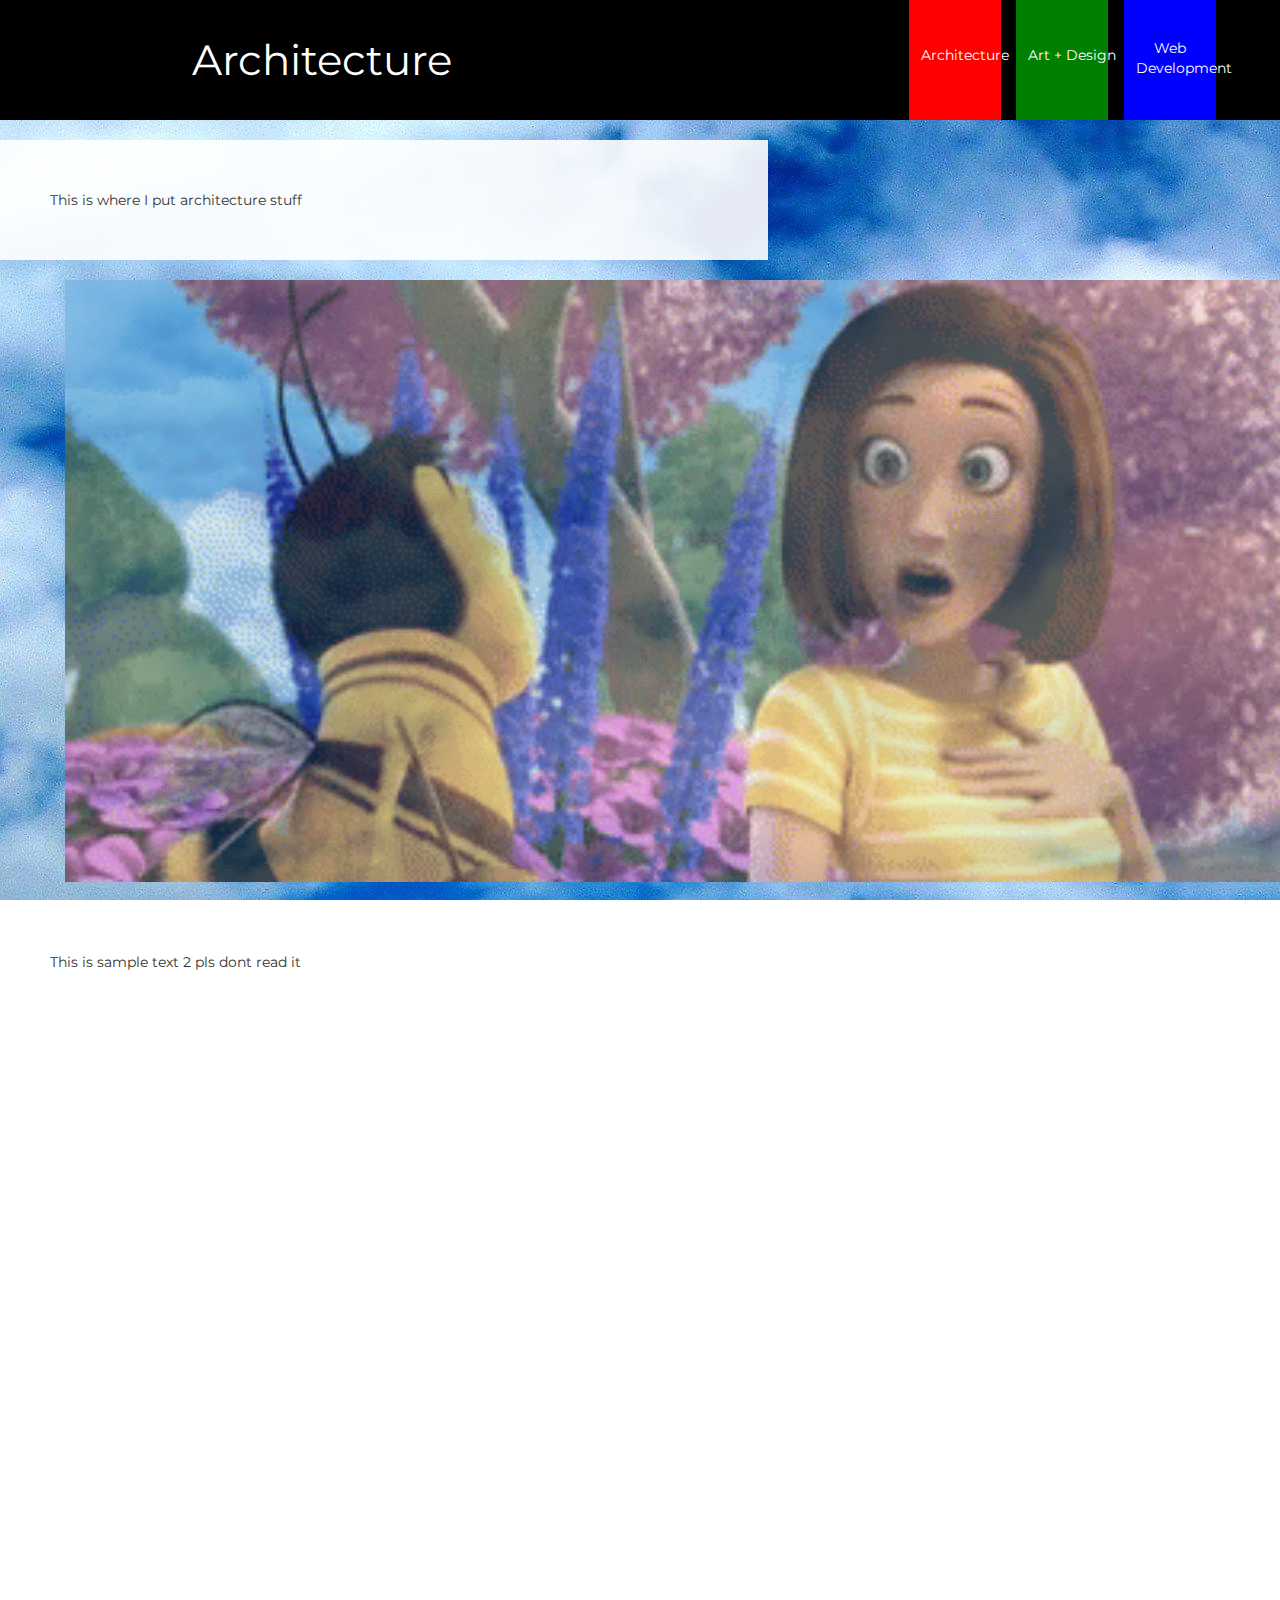
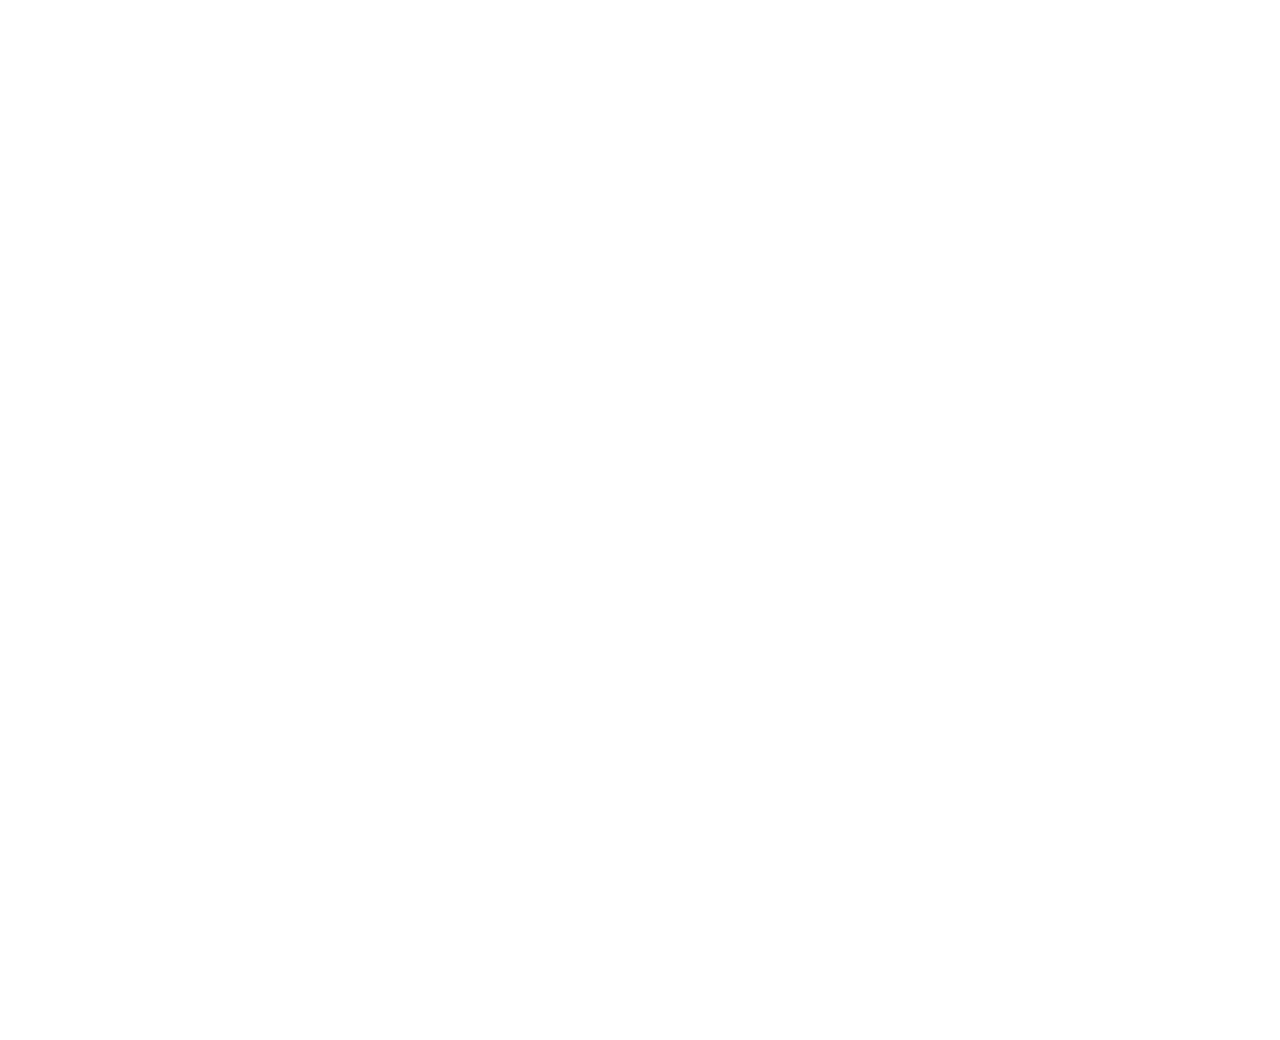
<file: architecture.html>
<!DOCTYPE html PUBLIC "-//W3C//DTD XHTML 1.0 Strict//EN"
	"http://www.w3.org/TR/xhtml1/DTD/xhtml1-strict.dtd">
<html xmlns="http://www.w3.org/1999/xhtml" xml:lang="en" lang="en">

<head>
	<title>Architecture</title>
	<link rel="stylesheet" href="https://fonts.googleapis.com/css?family=Montserrat">
	  <meta charset="utf-8">
	  <meta name="viewport" content="width=device-width, initial-scale=1">
	  <link rel="stylesheet" href="https://maxcdn.bootstrapcdn.com/bootstrap/3.4.1/css/bootstrap.min.css">
	  <script src="https://ajax.googleapis.com/ajax/libs/jquery/3.7.1/jquery.min.js"></script>
	  <script src="https://maxcdn.bootstrapcdn.com/bootstrap/3.4.1/js/bootstrap.min.js"></script>
	<link rel="stylesheet" href="styling.css">
	
	<style>

	</style>
	
</head>

<body>	
	
	
	<!-- Header Bottom Top Effect -->
	<header class="black" style="display:flex; flex-direction:row; height:30px; background-color:black;">
		<button onclick="location.href='architecture.html'" class="headerbuttonextension red"></button>
		<button onclick="location.href='artdesign.html'" class="headerbuttonextension green"></button>
		<button onclick="location.href='webdev.html'" class="headerbuttonextension blue"></button>
		
		<div style="display:flex; flexdirection:row; width:30%; padding-top:30px;"></div> 
	</header>
	<!-- Header Bottom Top Effect -->
	
	
	<!-- Navigation bar -->
	<nav class="sticky black" style="display:flex; flex-direction:row;">   
			<button onclick="location.href='architecture.html';" class="btn headerbutton red">
					Architecture
			</button>
		
			<button onclick="location.href='artdesign.html';" class="btn headerbutton green">
					Art + Design
			</button>

			<button onclick="location.href='webdev.html';" class="btn headerbutton blue">
					Web<br>Development
			</button>
		
				<header style="width:30%;" class="myname">
						Architecture
						<a href="index.html">
							<span class="link"></span>
						</a>
				</header>
	</nav> 
	<!-- Navigation bar -->
	
	<!-- Header Bottom Spacer Effect -->
	<header class="black" style="display:flex; flex-direction:row; height:30px; background-color:black;">
		<button onclick="location.href='architecture.html'" class="headerbuttonextension red"></button>
		<button onclick="location.href='artdesign.html'" class="headerbuttonextension green"></button>
		<button onclick="location.href='webdev.html'" class="headerbuttonextension blue"></button>
		
		<div style="display:flex; flexdirection:row; width:30%; padding-top:30px;"></div> 
	</header>
	<!-- Header Bottom Spacer Effect -->
	
	
	<div style="position:relative; height:2500px;"> <!-- Body -->
		
		<div class="text">
			This is where I put architecture stuff
		</div>
		
		<div class="container" style="opacity:0.7;  margin:20px 50px;">	
			<div>	
				<img src="be mov 1.gif" width="1280">
			</div>
		</div>	
		
		<div class="text">
			This is sample text 2 pls dont read it
		</div>
		
	</div>
	
	
	
</body>

</html>
</file>
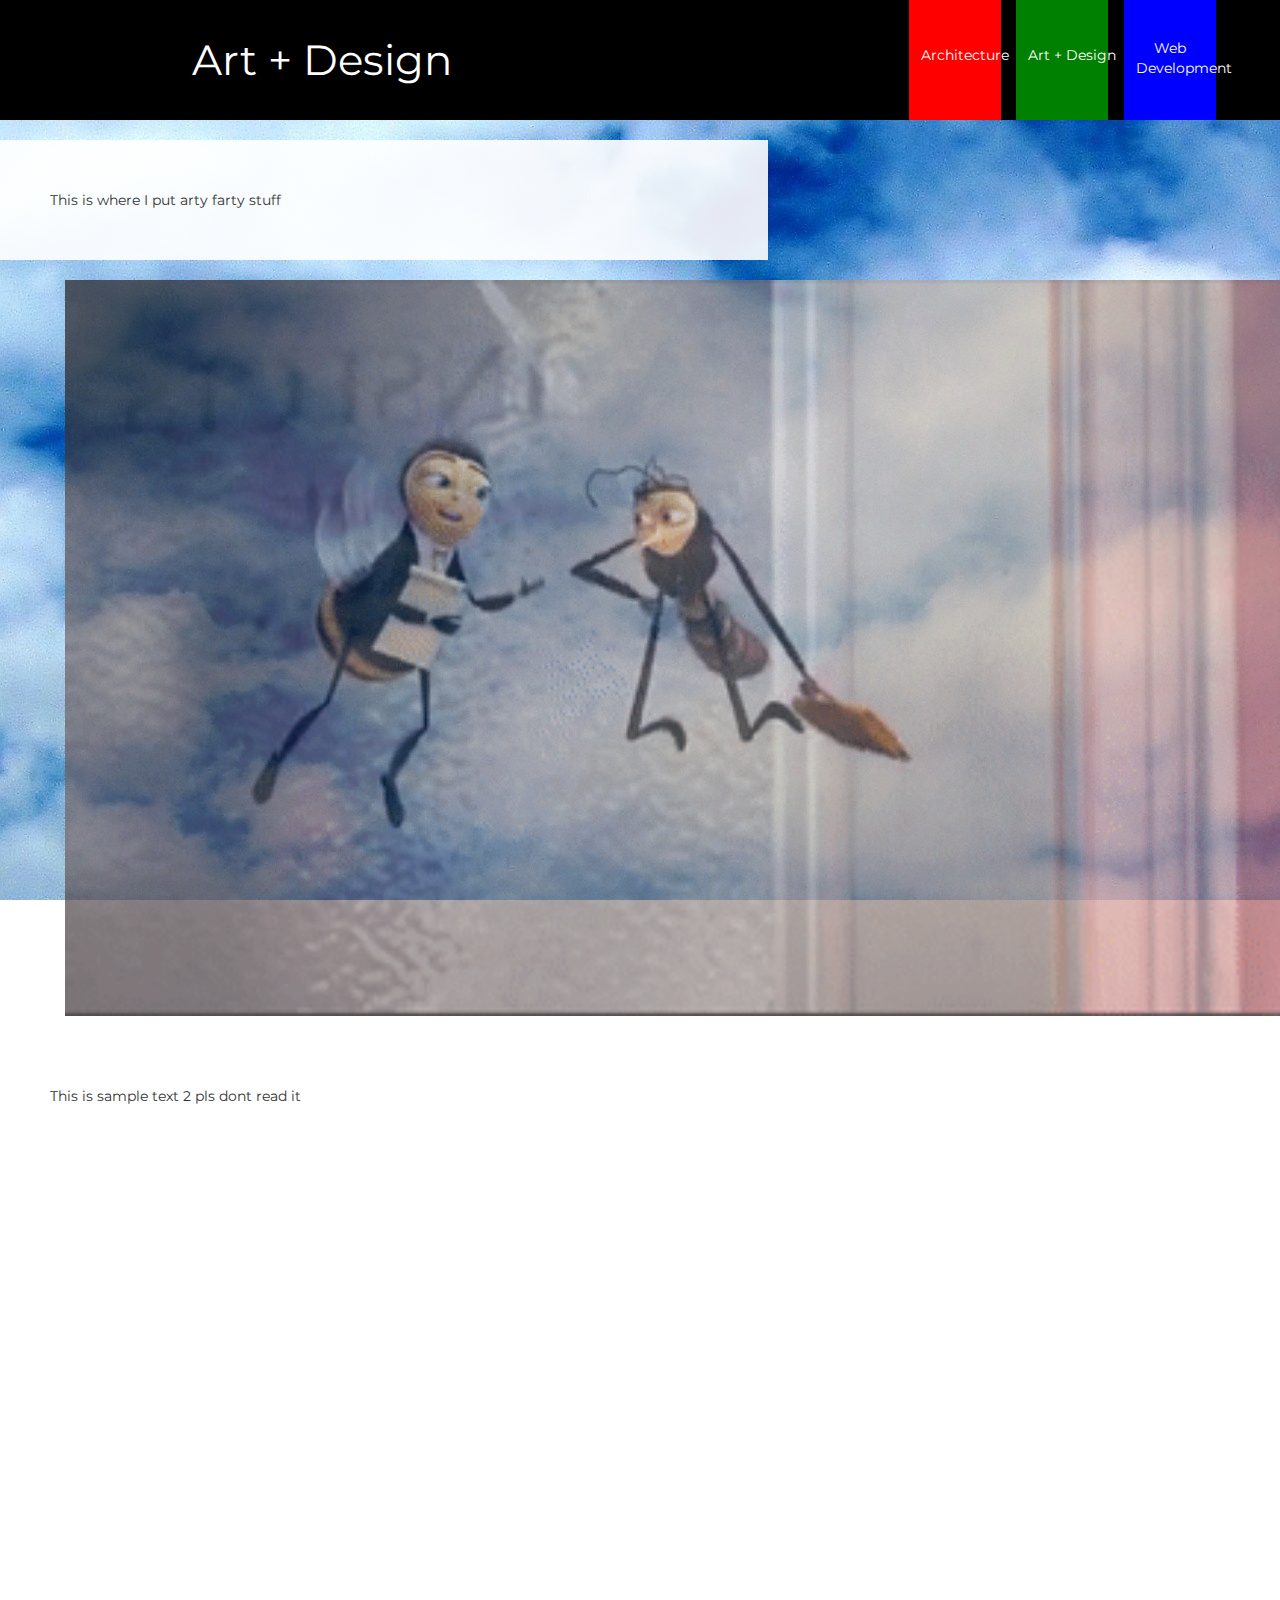
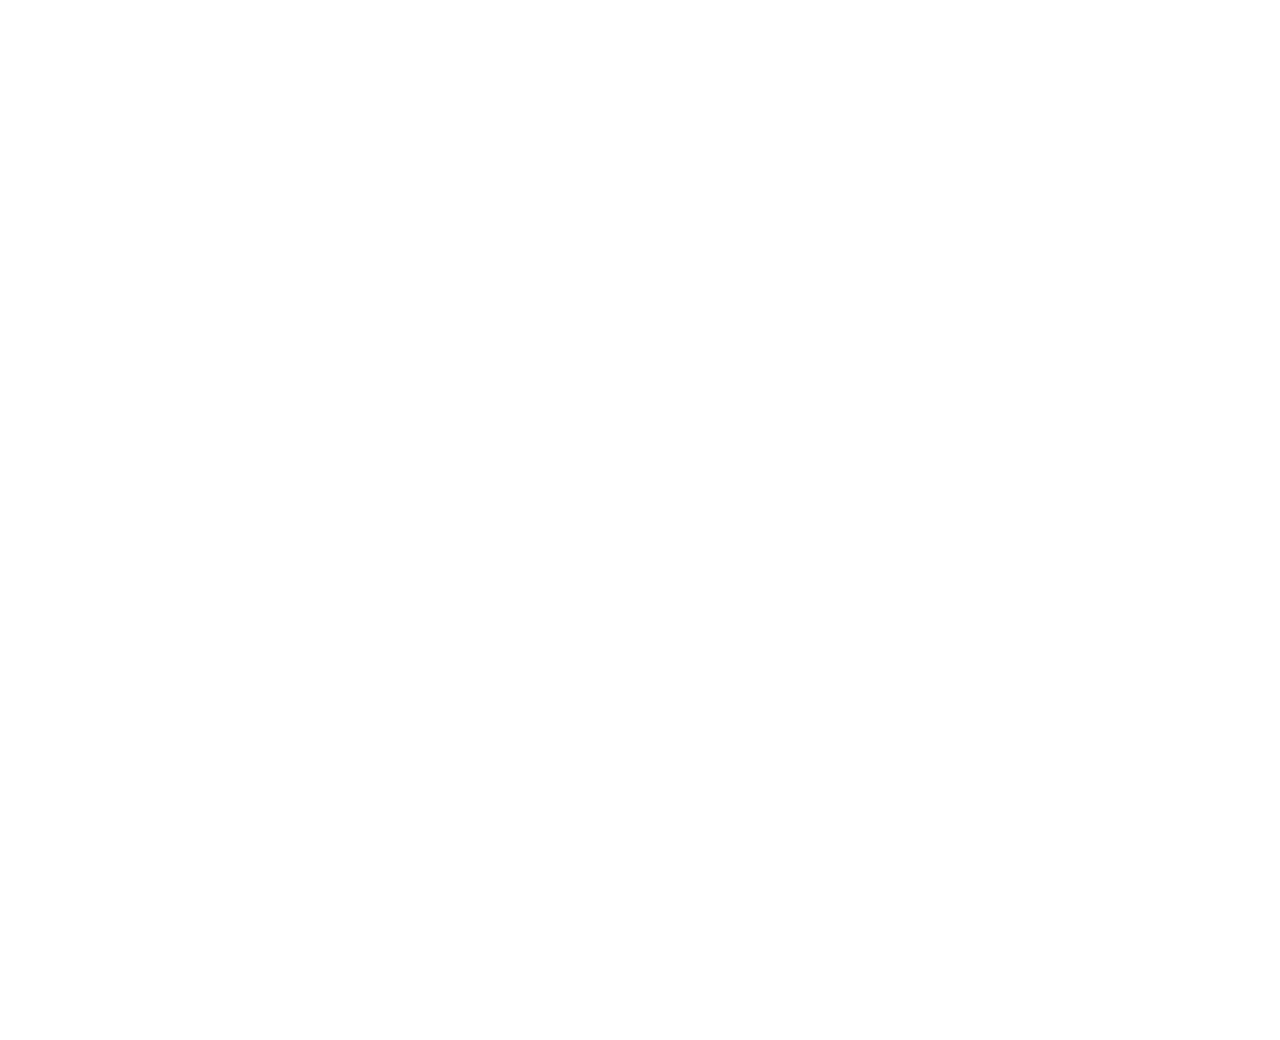
<file: artdesign.html>
<!DOCTYPE html PUBLIC "-//W3C//DTD XHTML 1.0 Strict//EN"
	"http://www.w3.org/TR/xhtml1/DTD/xhtml1-strict.dtd">
<html xmlns="http://www.w3.org/1999/xhtml" xml:lang="en" lang="en">

<head>
	<title>Art Design</title>
	<link rel="stylesheet" href="https://fonts.googleapis.com/css?family=Montserrat">
	  <meta charset="utf-8">
	  <meta name="viewport" content="width=device-width, initial-scale=1">
	  <link rel="stylesheet" href="https://maxcdn.bootstrapcdn.com/bootstrap/3.4.1/css/bootstrap.min.css">
	  <script src="https://ajax.googleapis.com/ajax/libs/jquery/3.7.1/jquery.min.js"></script>
	  <script src="https://maxcdn.bootstrapcdn.com/bootstrap/3.4.1/js/bootstrap.min.js"></script>
	<link rel="stylesheet" href="styling.css">
	
	<style>

	</style>
	
</head>

<body style="background-attachment:fixed;">	
	
	<!-- Header Bottom Top Effect -->
	<header class="black" style="display:flex; flex-direction:row; height:30px; background-color:black;">
		<button onclick="location.href='architecture.html'" class="headerbuttonextension red"></button>
		<button onclick="location.href='artdesign.html'" class="headerbuttonextension green"></button>
		<button onclick="location.href='webdev.html'" class="headerbuttonextension blue"></button>
		
		<div style="display:flex; flexdirection:row; width:30%; padding-top:30px;"></div> 
	</header>
	<!-- Header Bottom Top Effect -->
	
	
	<!-- Navigation bar -->
	<nav class="sticky black" style="display:flex; flex-direction:row;">   
			<button onclick="location.href='architecture.html';" class="btn headerbutton red">
					Architecture
			</button>
		
			<button onclick="location.href='artdesign.html';" class="btn headerbutton green">
					Art + Design
			</button>

			<button onclick="location.href='webdev.html';" class="btn headerbutton blue">
					Web<br>Development
			</button>
		
				<header style="width:30%;" class="myname">
						Art + Design
						<a href="index.html">
							<span class="link"></span>
						</a>
				</header>
	</nav> 
	<!-- Navigation bar -->
	
	<!-- Header Bottom Spacer Effect -->
	<header class="black" style="display:flex; flex-direction:row; height:30px; background-color:black;">
		<button onclick="location.href='architecture.html'" class="headerbuttonextension red"></button>
		<button onclick="location.href='artdesign.html'" class="headerbuttonextension green"></button>
		<button onclick="location.href='webdev.html'" class="headerbuttonextension blue"></button>
		
		<div style="display:flex; flexdirection:row; width:30%; padding-top:30px;"></div> 
	</header>
	<!-- Header Bottom Spacer Effect -->
	
	
	
	<div style="position:relative; height:2500px;"> <!-- Body -->
		
		<div class="text">
			This is where I put arty farty stuff
		</div>
		
		<div class="container" style="opacity:0.7;  margin:20px 50px;">	
			<div>	
				<img src="be mov 2.gif" width="1280">
			</div>
		</div>	
		
		<div class="text">
			This is sample text 2 pls dont read it
		</div>
		
	</div>
	
	
	
</body>

</html>
</file>
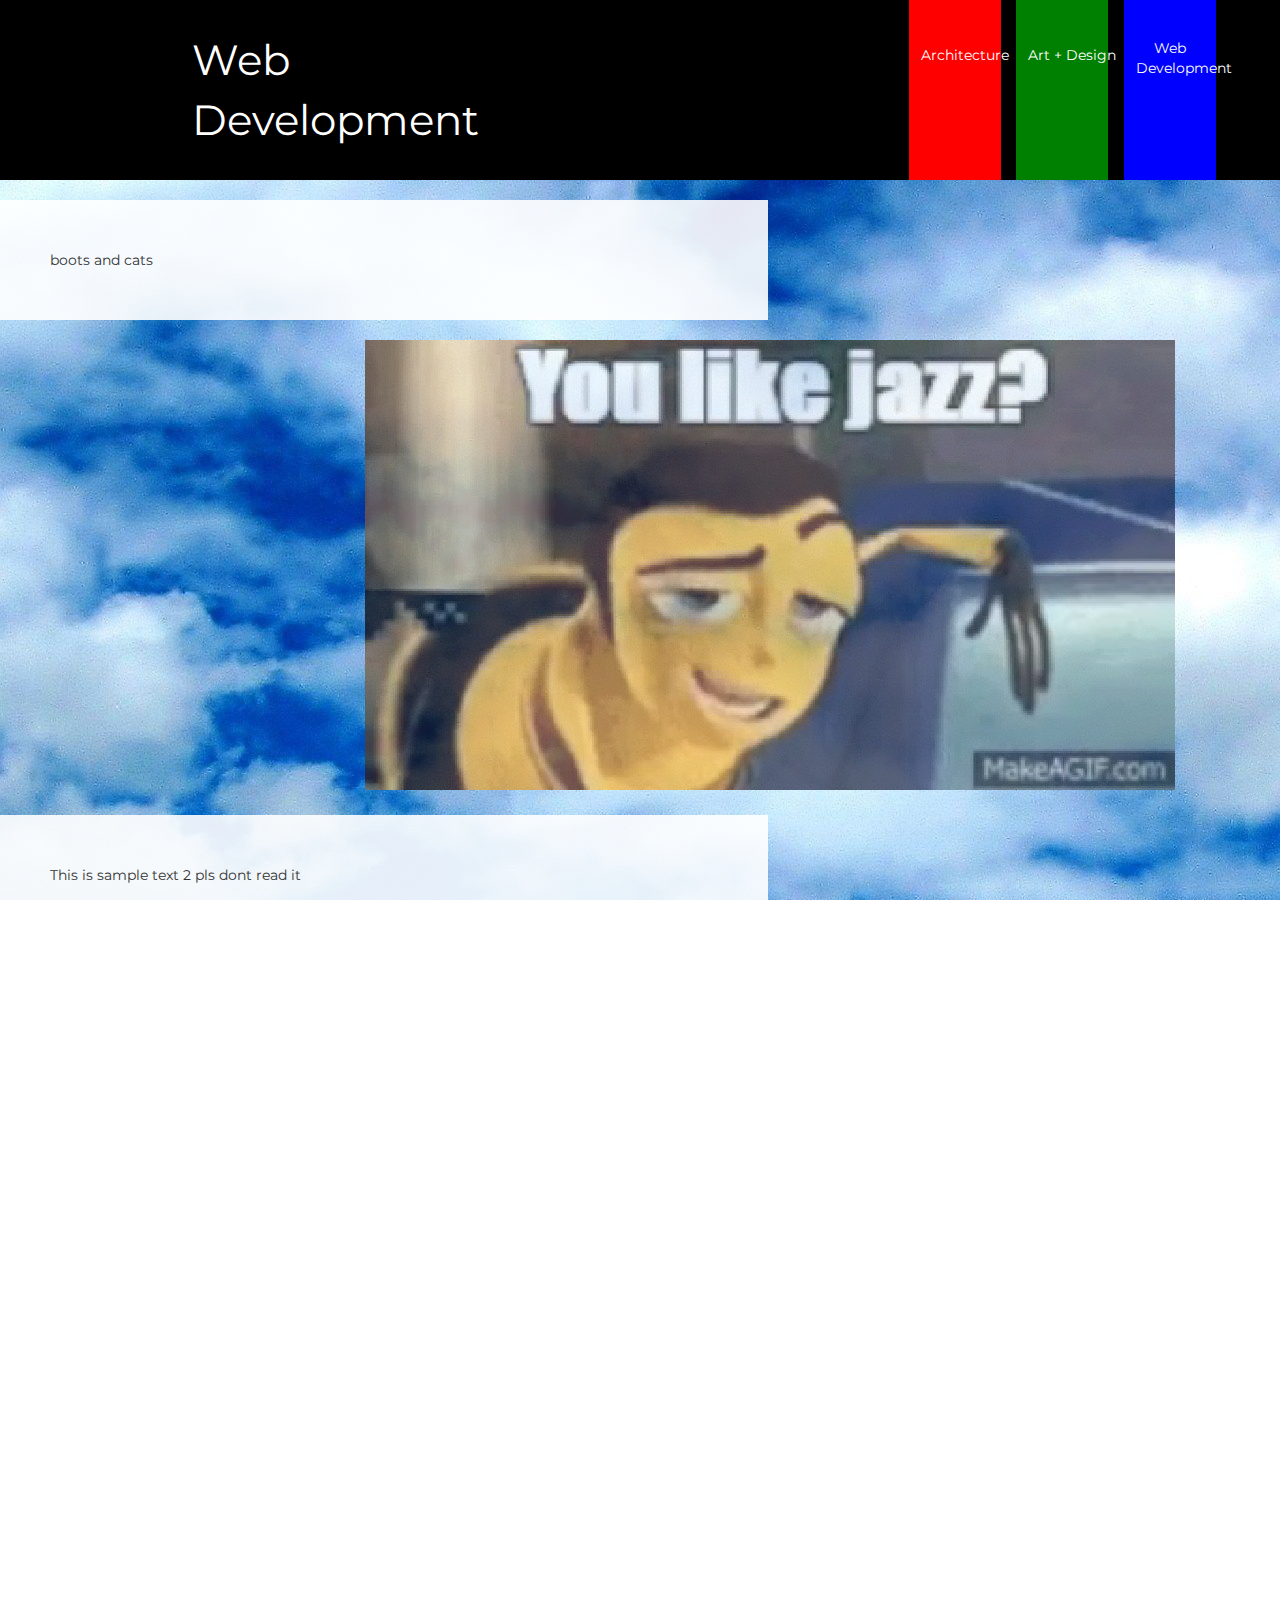
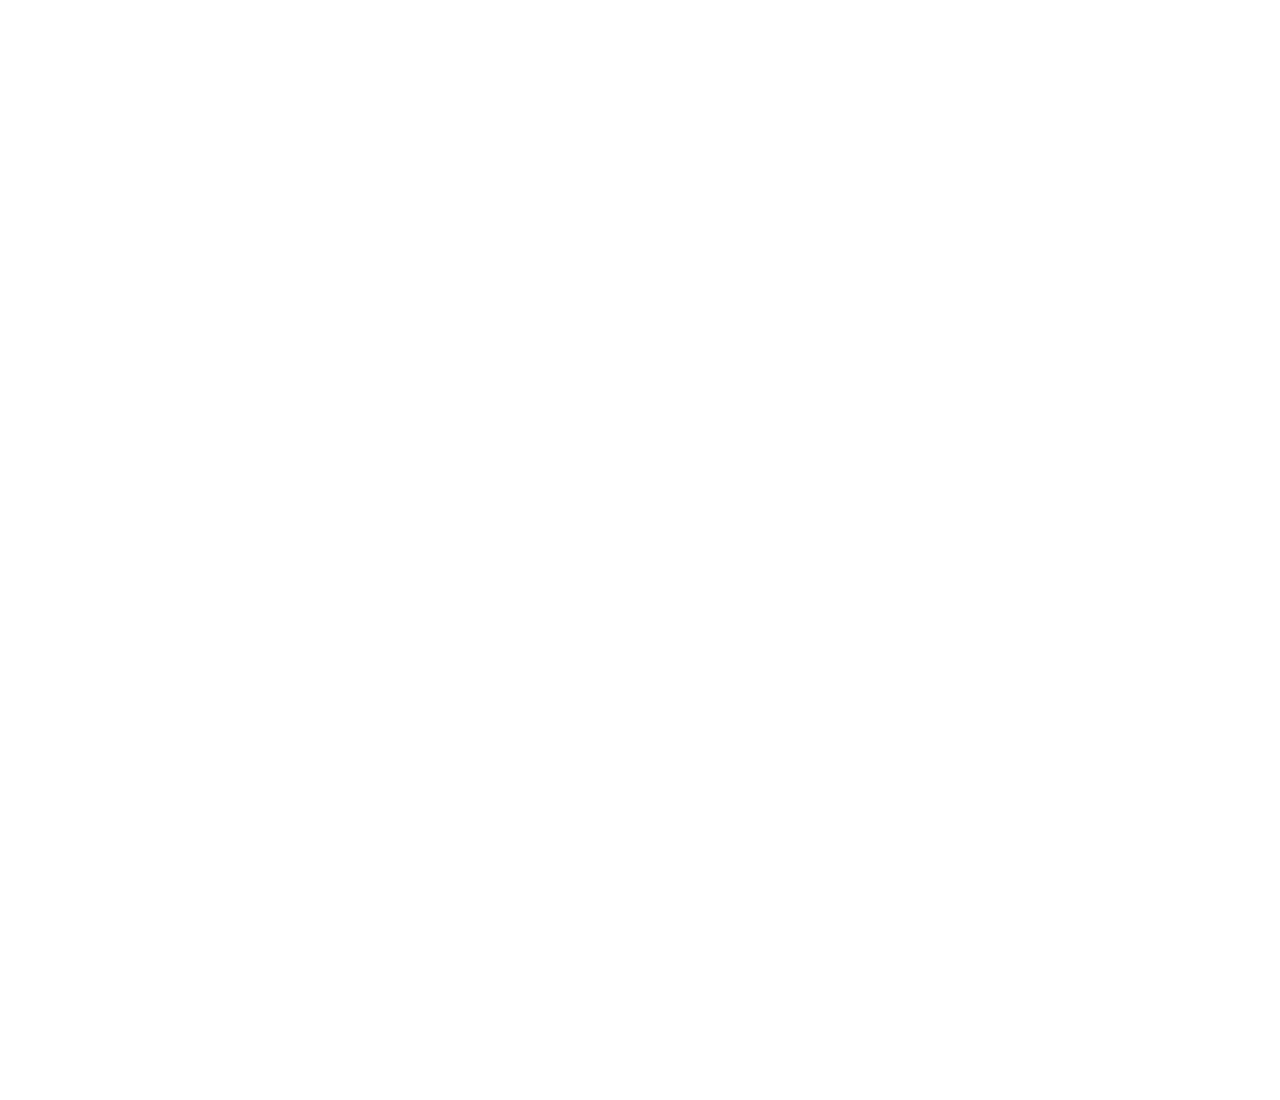
<file: webdev.html>
<!DOCTYPE html PUBLIC "-//W3C//DTD XHTML 1.0 Strict//EN"
	"http://www.w3.org/TR/xhtml1/DTD/xhtml1-strict.dtd">
<html xmlns="http://www.w3.org/1999/xhtml" xml:lang="en" lang="en">

<head>
		<title>Web Development</title>
	<link rel="stylesheet" href="https://fonts.googleapis.com/css?family=Montserrat">
	  <meta charset="utf-8">
	  <meta name="viewport" content="width=device-width, initial-scale=1">
	  <link rel="stylesheet" href="https://maxcdn.bootstrapcdn.com/bootstrap/3.4.1/css/bootstrap.min.css">
	  <script src="https://ajax.googleapis.com/ajax/libs/jquery/3.7.1/jquery.min.js"></script>
	  <script src="https://maxcdn.bootstrapcdn.com/bootstrap/3.4.1/js/bootstrap.min.js"></script>
	<link rel="stylesheet" href="styling.css">
	
	<style>

	</style>
	
</head>

<body style="background-attachment:fixed;">	
	
	<!-- Header Bottom Top Effect -->
	<header class="black" style="display:flex; flex-direction:row; height:30px; background-color:black;">
		<button onclick="location.href='architecture.html'" class="headerbuttonextension red"></button>
		<button onclick="location.href='artdesign.html'" class="headerbuttonextension green"></button>
		<button onclick="location.href='webdev.html'" class="headerbuttonextension blue"></button>
		
		<div style="display:flex; flexdirection:row; width:30%; padding-top:30px;"></div> 
	</header>
	<!-- Header Bottom Top Effect -->
	
	
	<!-- Navigation bar -->
	<nav class="sticky black" style="display:flex; flex-direction:row;">   
			<button onclick="location.href='architecture.html';" class="btn headerbutton red">
					Architecture
			</button>
		
			<button onclick="location.href='artdesign.html';" class="btn headerbutton green">
					Art + Design
			</button>

			<button onclick="location.href='webdev.html';" class="btn headerbutton blue">
					Web<br>Development
			</button>
		
				<header style="width:30%;" class="myname">
						Web Development
						<a href="index.html">
							<span class="link"></span>
						</a>
				</header>
	</nav> 
	<!-- Navigation bar -->
	
	<!-- Header Bottom Spacer Effect -->
	<header class="black" style="display:flex; flex-direction:row; height:30px; background-color:black;">
		<button onclick="location.href='architecture.html'" class="headerbuttonextension red"></button>
		<button onclick="location.href='artdesign.html'" class="headerbuttonextension green"></button>
		<button onclick="location.href='webdev.html'" class="headerbuttonextension blue"></button>
		
		<div style="display:flex; flexdirection:row; width:30%; padding-top:30px;"></div> 
	</header>
	<!-- Header Bottom Spacer Effect -->
	
	
	<div style="position:relative; height:2500px;"> <!-- Body -->
		
		<div class="text">
			boots and cats
		</div>
		
		<div class="container" style="opacity:0.7;  margin:20px 50px;">	
			<div style="opacity:0.7l; width:50%;" class="container">	
			<video autoplay loop muted  style="width:150%;">
				<source src="be mov 1.mp4" type="video/mp4">
				<source src="movie.ogg" type="video/ogg">
				Your browser does not support the video tag.
			</video>
		</div>	
		</div>	
		
		<div class="text">
			This is sample text 2 pls dont read it
		</div>
		
	</div>
	
	
	
</body>

</html>
</file>
<file: styling.css>
html,body {
}

body{
	background-image:url("sky.jpeg");
	background-attachment:fixed;
	}

*	{
	font-family:Montserrat, Arial, san-serif;
	}

.myname	{
	font-family:Montserrat, Arial, san-serif;
	font-size:300%;
	color:white;
	
	}

.sticky {
	position:-webkit-sticky; /* Safari */
	position:sticky;
	top:0;
	}

div.jazz {
	background-image:url("jazz.gif");
	z-index:0;
	}

.headerbutton {
	z-index:30;
	display:flex;
	flex-direction:column;
	border:0px;
	width:9%;
	margin:0px;
	margin-left:auto;
	order:2;
	text-align:center;
	color:white;
	text-align:center;
	padding-top:1.5%;
	display:inline-box; 
	border-radius:0px;
	}

.headerbuttonextension {
	z-index:29;
	display:flex;
	flex-direction:column;
	border:0px;
	width:9%;
	margin:0px;
	margin-left:auto;
	order:2;
	}

.text {
	background-color:rgba(255, 255, 255, 0.9);
	padding:50px;
	width:60%;
	margin:20px 0px;
	}

.link {
	position:absolute;
	width:50%;
	height:100%;
	top:0;
	left:0;
	z-index:1;
	}
	
.carouselsize {
	width:100%;
	height:720px;
	opacity:0.8;
	}  
	
.carouselcaptionbox {
	background-color:rgba(0,0,0,0.7);
	padding-bottom:5%; 
	background-color:rgba(0,0,0,0.7);
	}

.red {
	background-color:red;
	margin-left:40%;
	}
	
	
.green {
	background-color:green;
	}
	
.blue {
	background-color:blue;
	padding-top:0.8%;
	}

.black {
	background-color:black;
	border:0px solid coral;
	border-spacing:0px;
	margin:0px;
	padding:0% 5% 0% 15%; 
	z-index:50;
	}
</file>
